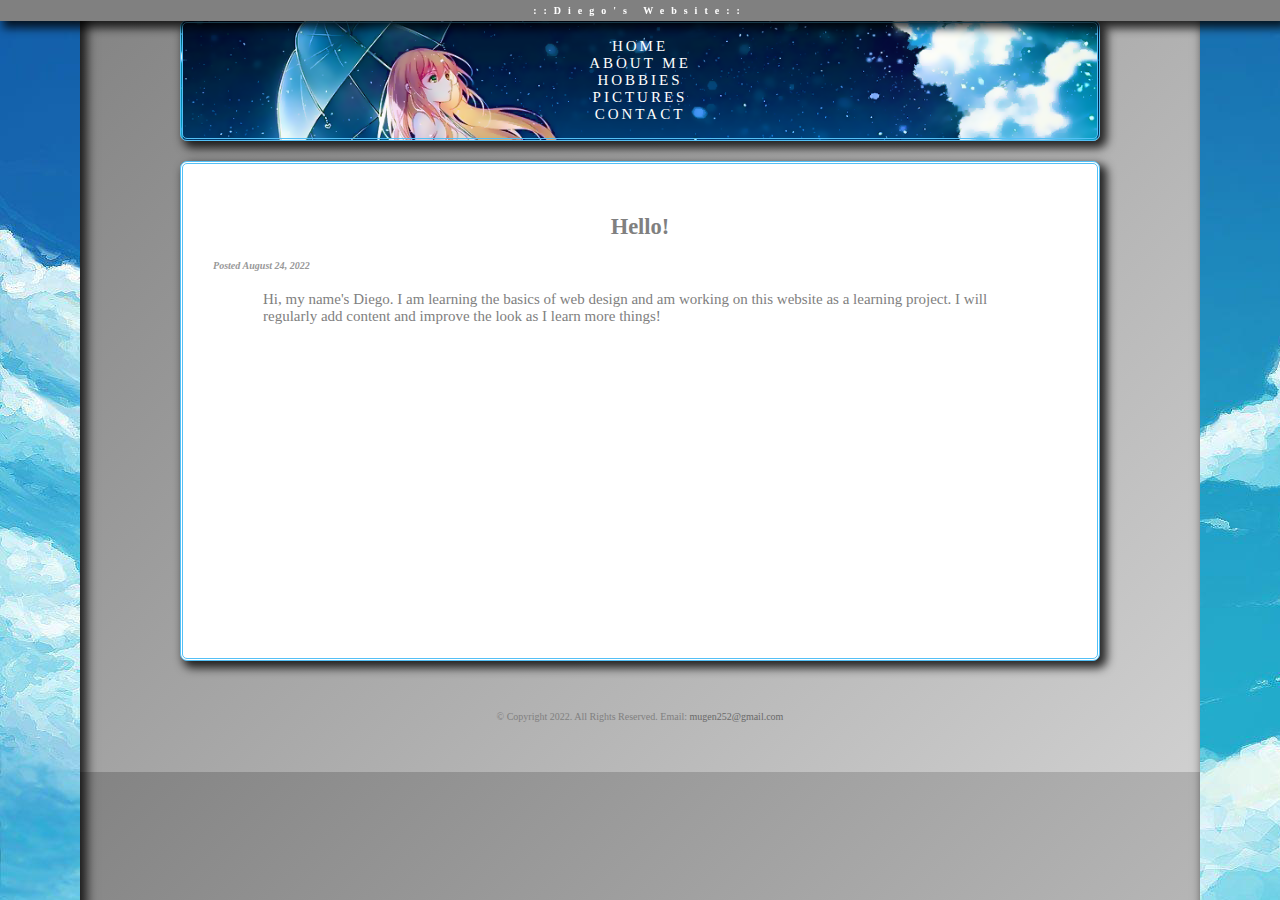
<file: index.html>
<!DOCTYPE html>
<html>

  <head>
    <title>Diego's Website</title>
    <link href="style.css" rel="stylesheet">
  </head>

  <body>
  <h1>::Diego's Website::</h1>

    <nav class="navigation">
      <ul>
	  <li>HOME</li>
	  <li><a href="./aboutme.html">ABOUT ME</a></li>
	  <li><a href="./hobbies.html">HOBBIES</a></li>
	  <li><a href="./pictures.html">PICTURES</a></li>
	  <li><a href="mailto:mugen252@gmail.com">CONTACT</a></li>
      </ul>
    </nav>
    <img src="leftpane.png" class="leftpane"/>
    <img src="rightpane.png" class="rightpane"/>
    <section>
	<h2 class="header2">Hello!</h2>
	<h6 class="header6">Posted August 24, 2022</h6>
	<p>Hi, my name's Diego. I am learning the basics of web design and am working on this website as a learning project. I will regularly add content and improve the look as I learn more things!</p>
    </section>
  </body>
  <footer>
    <p>© Copyright 2022. All Rights Reserved. Email: <a href="mailto:mugen252@gmail.com">mugen252@gmail.com</a></p>
  </footer>

</html>
</file>
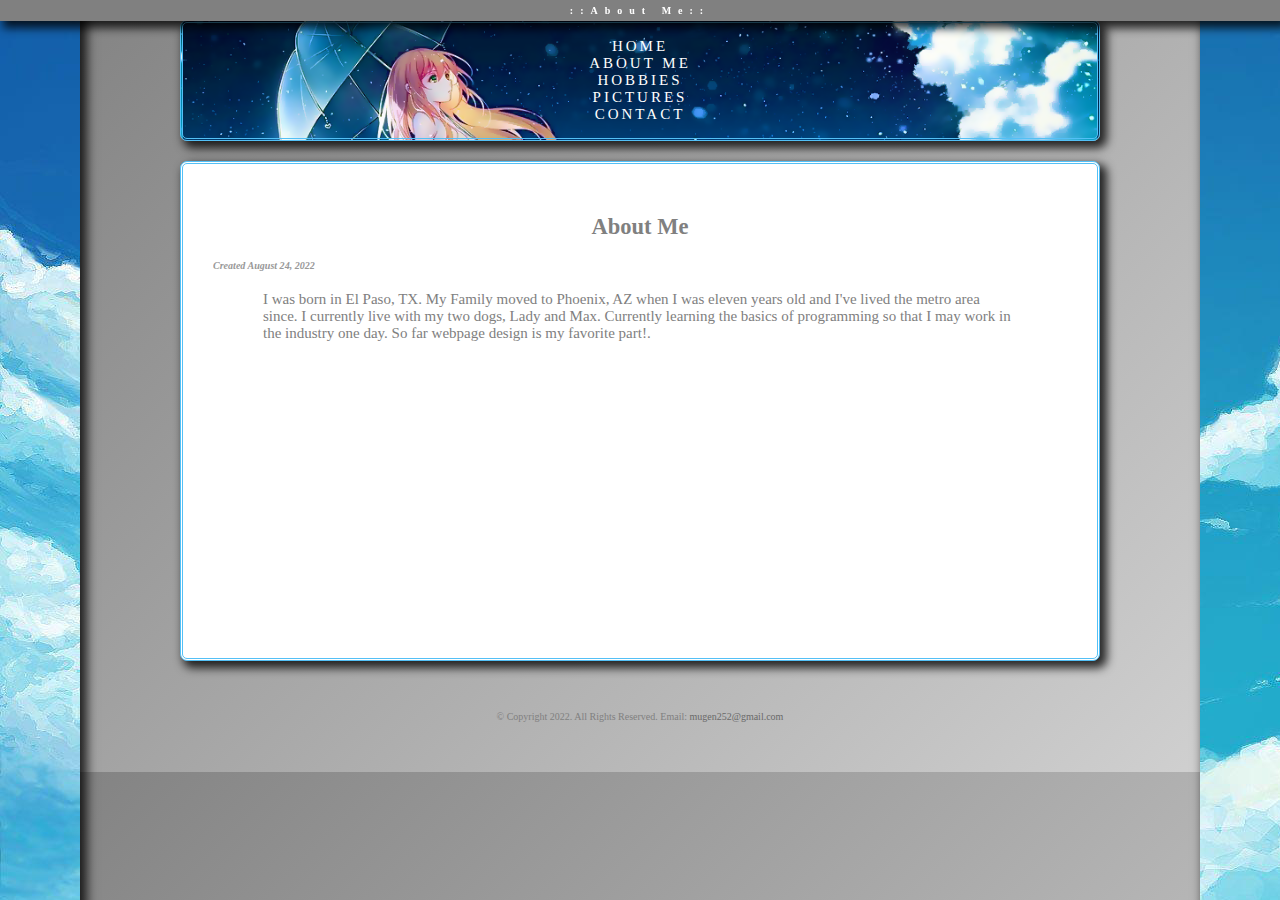
<file: aboutme.html>
<!DOCTYPE html>
<html>

  <head>
    <title>About Me</title>
    <link href="style.css" rel="stylesheet">
  </head>

  <body>
    <h1>::About Me::</h1>

    <nav>
      <ul>
        <li><a href="./index.html">HOME</a></li>
	  <li>ABOUT ME</li>
	  <li><a href="./hobbies.html">HOBBIES</a></li>
	  <li><a href="./pictures.html">PICTURES</a></li>
	  <li><a href="mailto:mugen252@gmail.com">CONTACT</a></li>
      </ul>
    </nav>    
    <img src="leftpane.png" class="leftpane"/>
    <img src="rightpane.png" class="rightpane"/>
    <section>
	<h2 class="header2">About Me</h2>
	<h6 class="header6">Created August 24, 2022</h6>
	<p>I was born in El Paso, TX. My Family moved to Phoenix, AZ when I was eleven years old and I've lived the metro area since.  I currently live with my two dogs, Lady and Max. Currently learning the basics of programming so that I may work in the industry one day. So far webpage design is my favorite part!.</p>
    </section>
  </body>

  <footer>
    <p>© Copyright 2022. All Rights Reserved. Email: <a href="mailto:mugen252@gmail.com">mugen252@gmail.com</a></p>
  </footer>

</html>
</file>
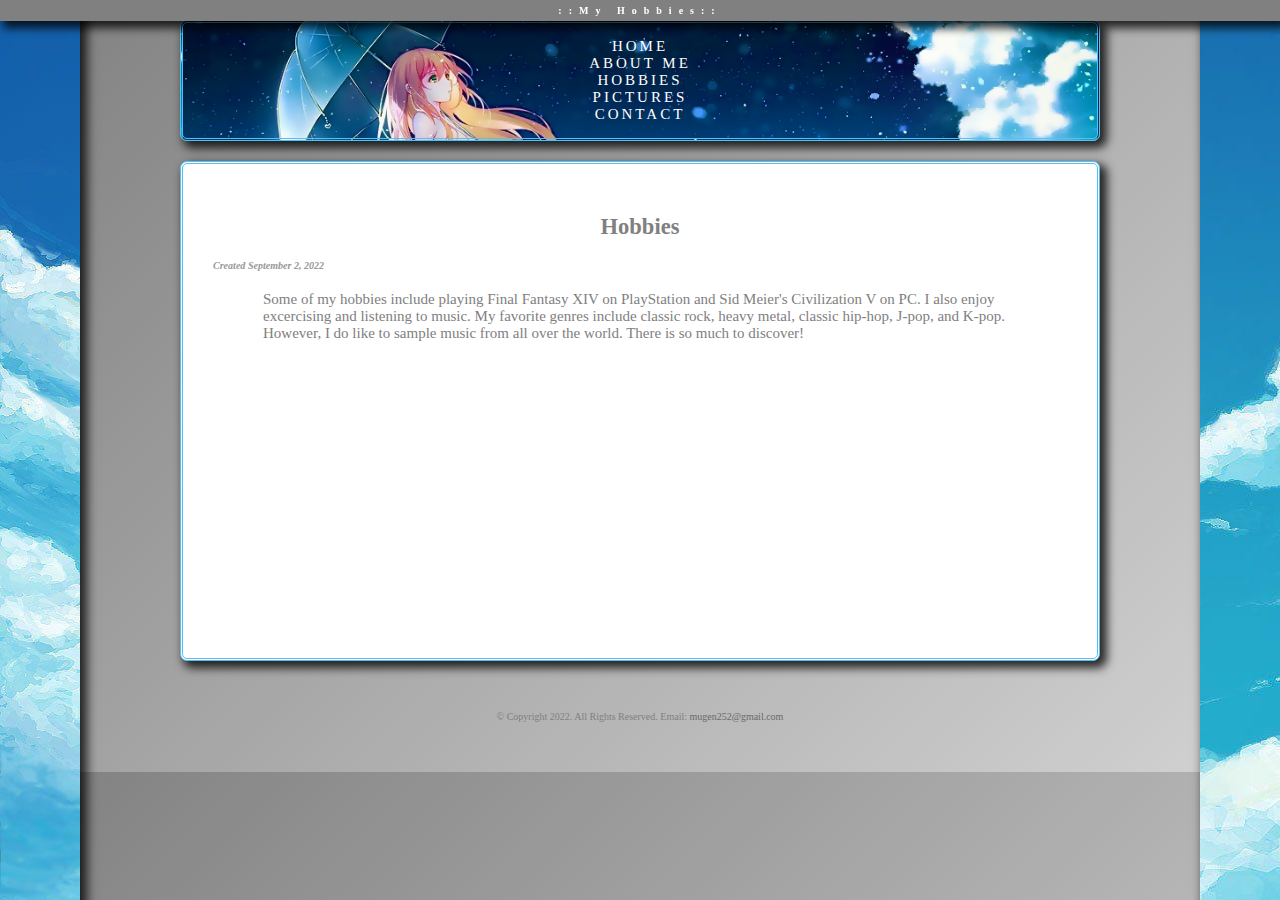
<file: hobbies.html>
<!DOCTYPE html>
<html>

  <head>
    <title>My Hobbies</title>
    <link href="style.css" rel="stylesheet">
  </head>

  <body>
  <h1>::My Hobbies::</h1>

    <nav class="navigation">
      <ul>
	  <li><a href="./index.html">HOME</a></li>
	  <li><a href="./aboutme.html">ABOUT ME</a></li>
	  <li>HOBBIES</li>
	  <li><a href="./pictures.html">PICTURES</a></li>
	  <li><a href="mailto:mugen252@gmail.com">CONTACT</a></li>
      </ul>
    </nav>
    <img src="leftpane.png" class="leftpane"/>
    <img src="rightpane.png" class="rightpane"/>
    <section>
	<h2 class="header2">Hobbies</h2>
	<h6 class="header6">Created September 2, 2022</h6>
	<p>Some of my hobbies include playing Final Fantasy XIV on PlayStation and Sid Meier's Civilization V on PC. I also enjoy excercising and listening to music. My favorite genres include classic rock, heavy metal, classic hip-hop, J-pop, and K-pop. However, I do like to sample music from all over the world. There is so much to discover!</p>
    </section>
  </body>
  <footer>
    <p>© Copyright 2022. All Rights Reserved. Email: <a href="mailto:mugen252@gmail.com">mugen252@gmail.com</a></p>
  </footer>

</html>
</file>
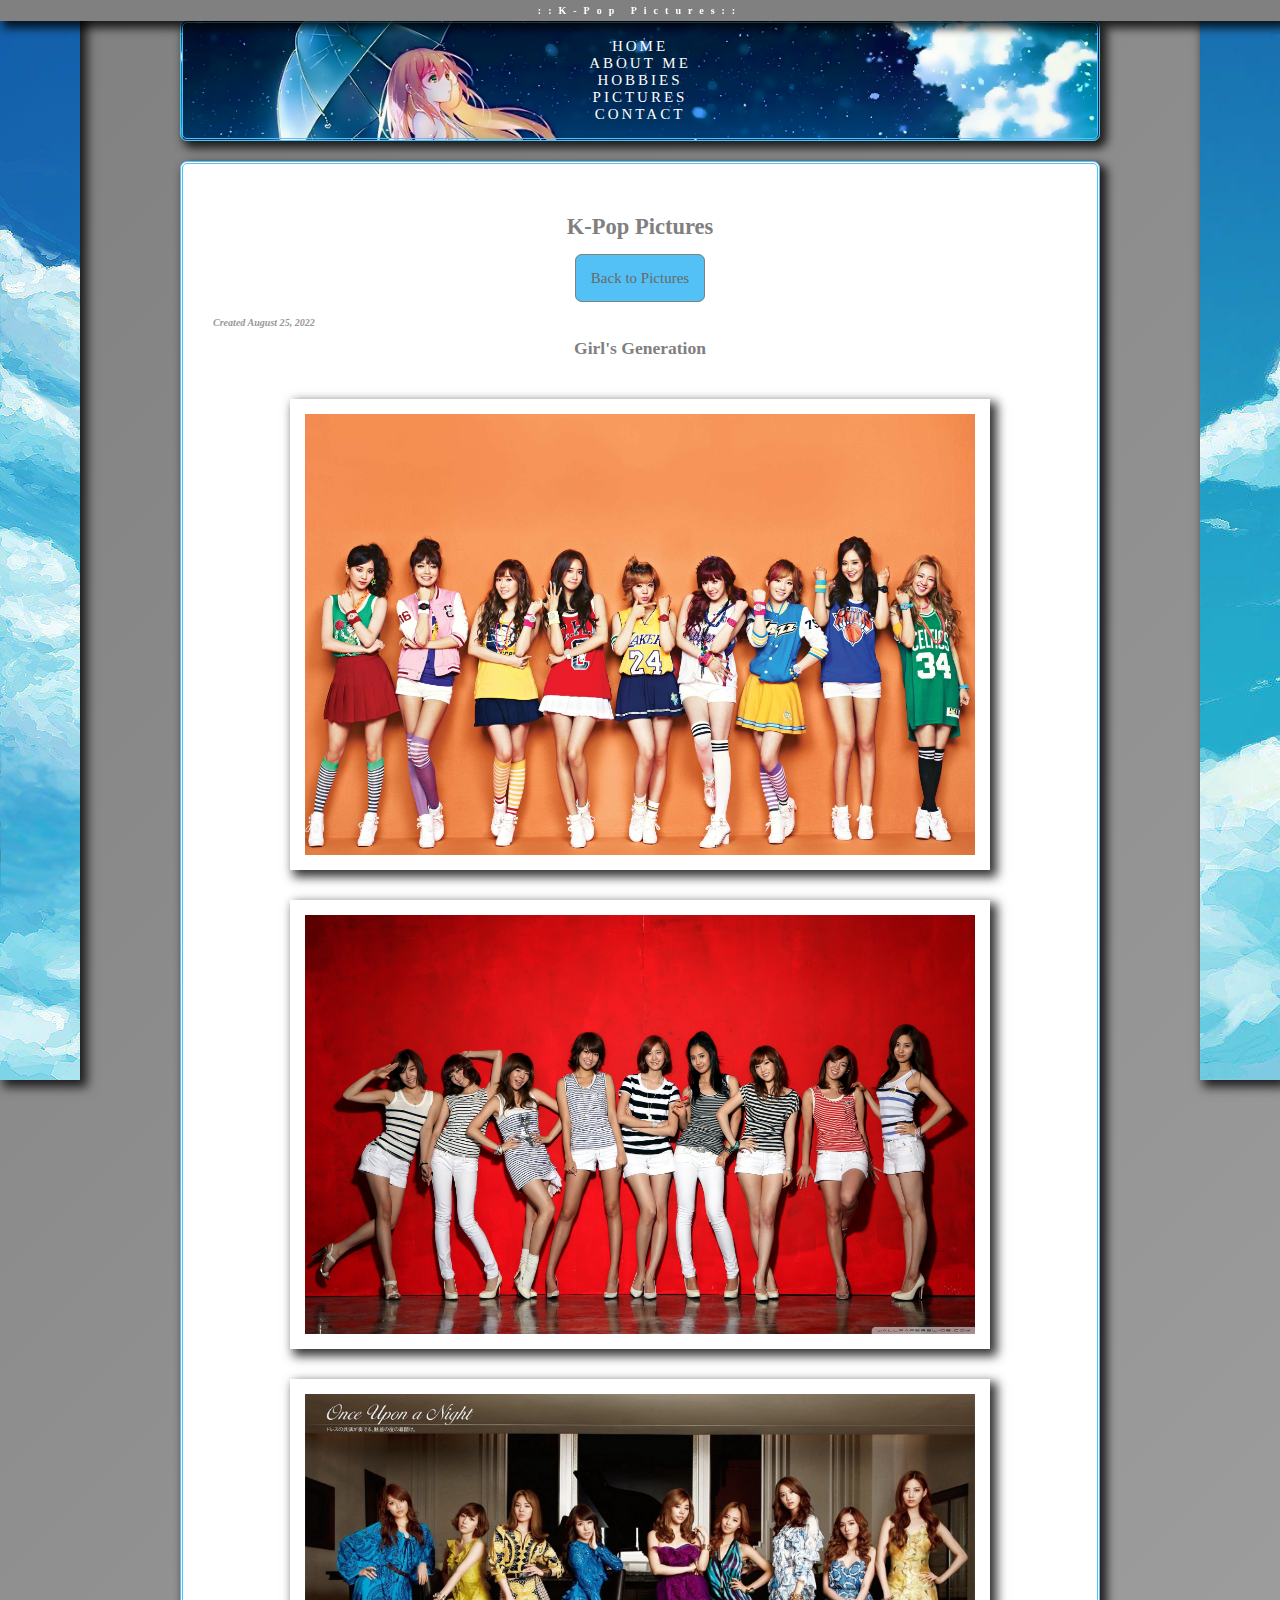
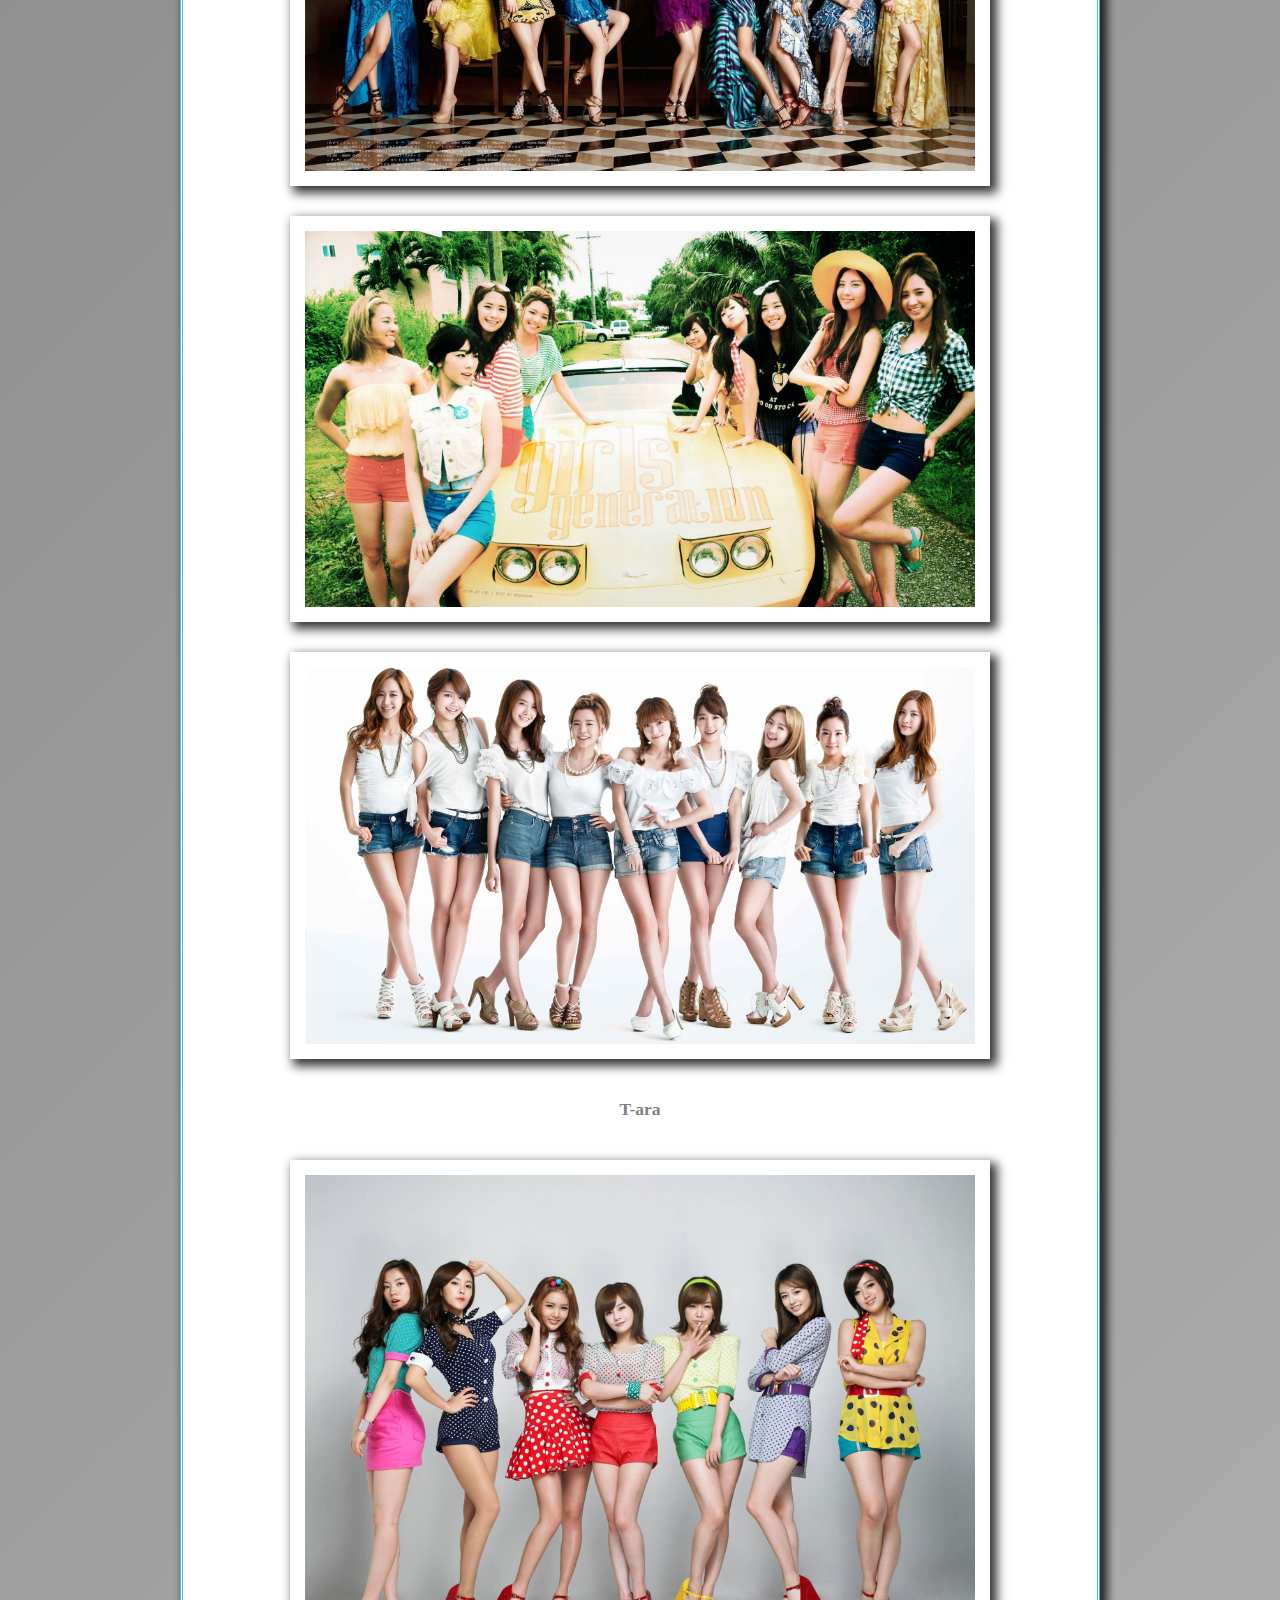
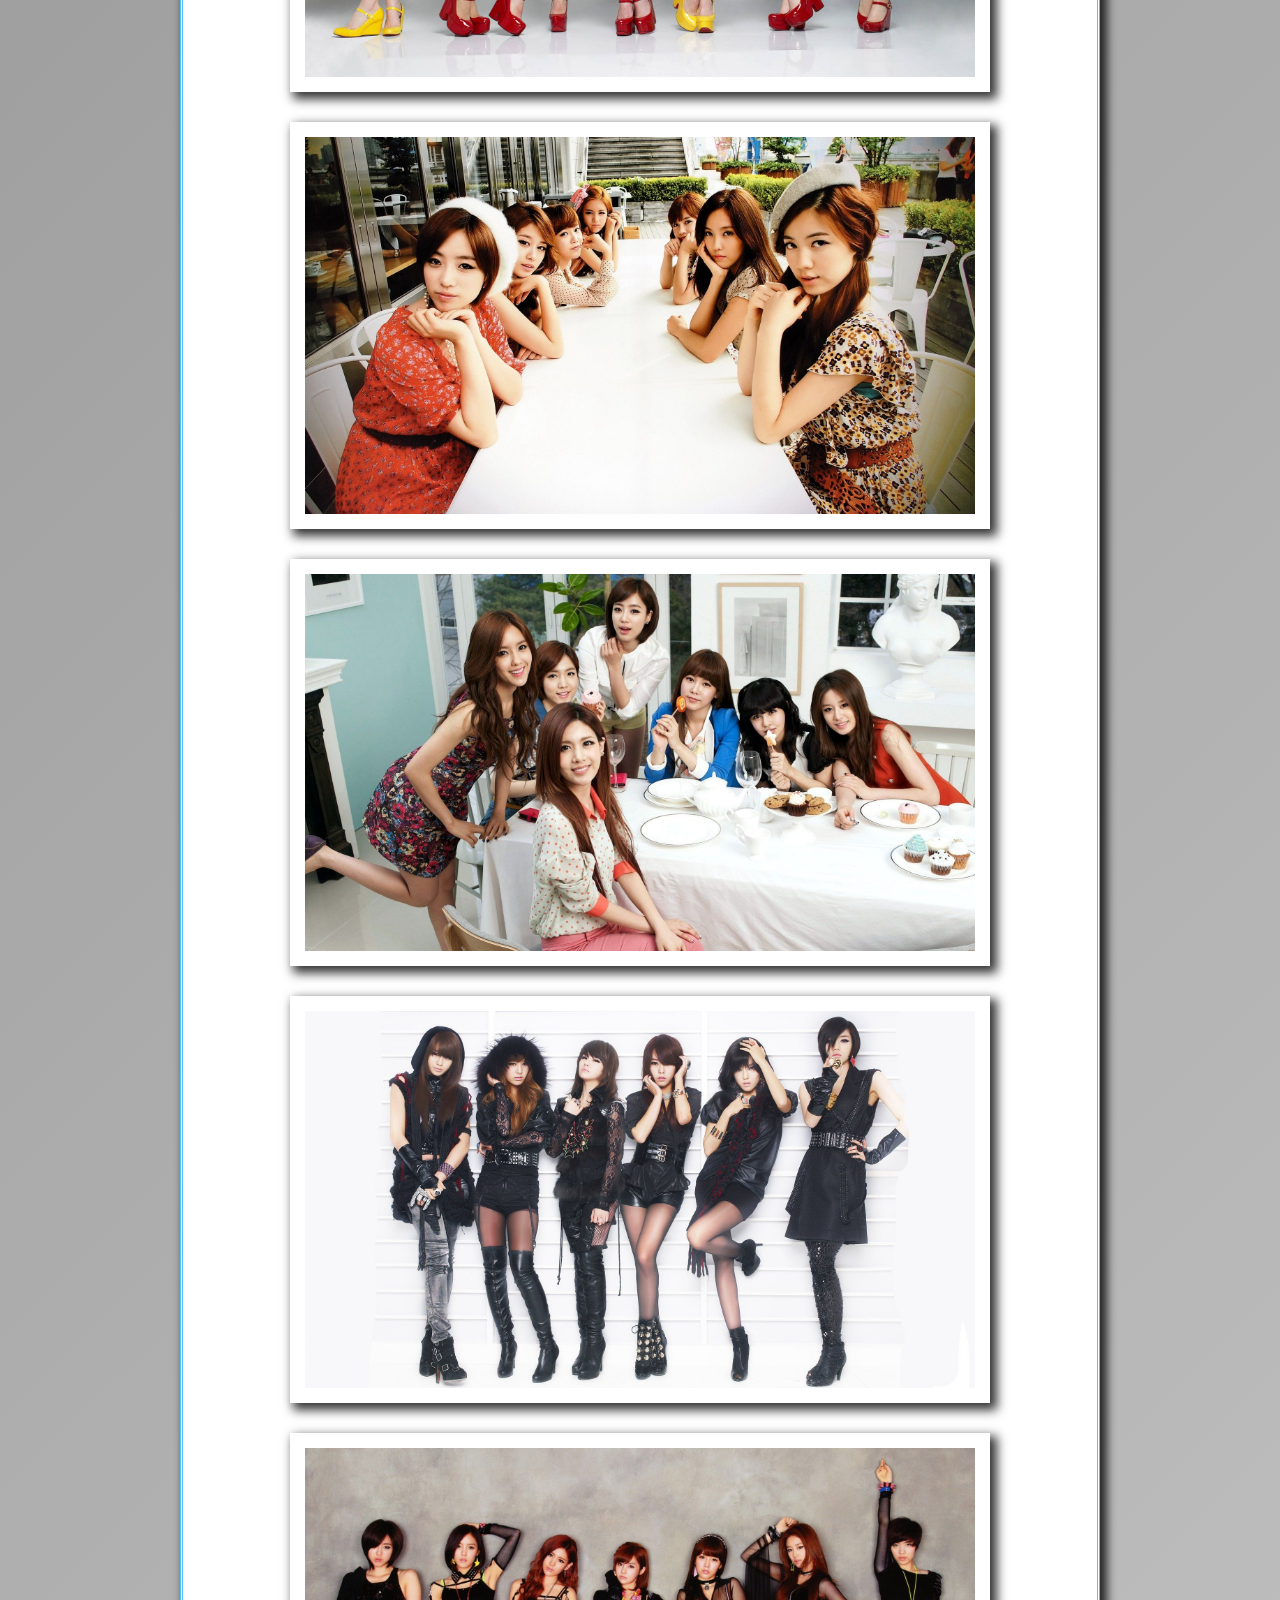
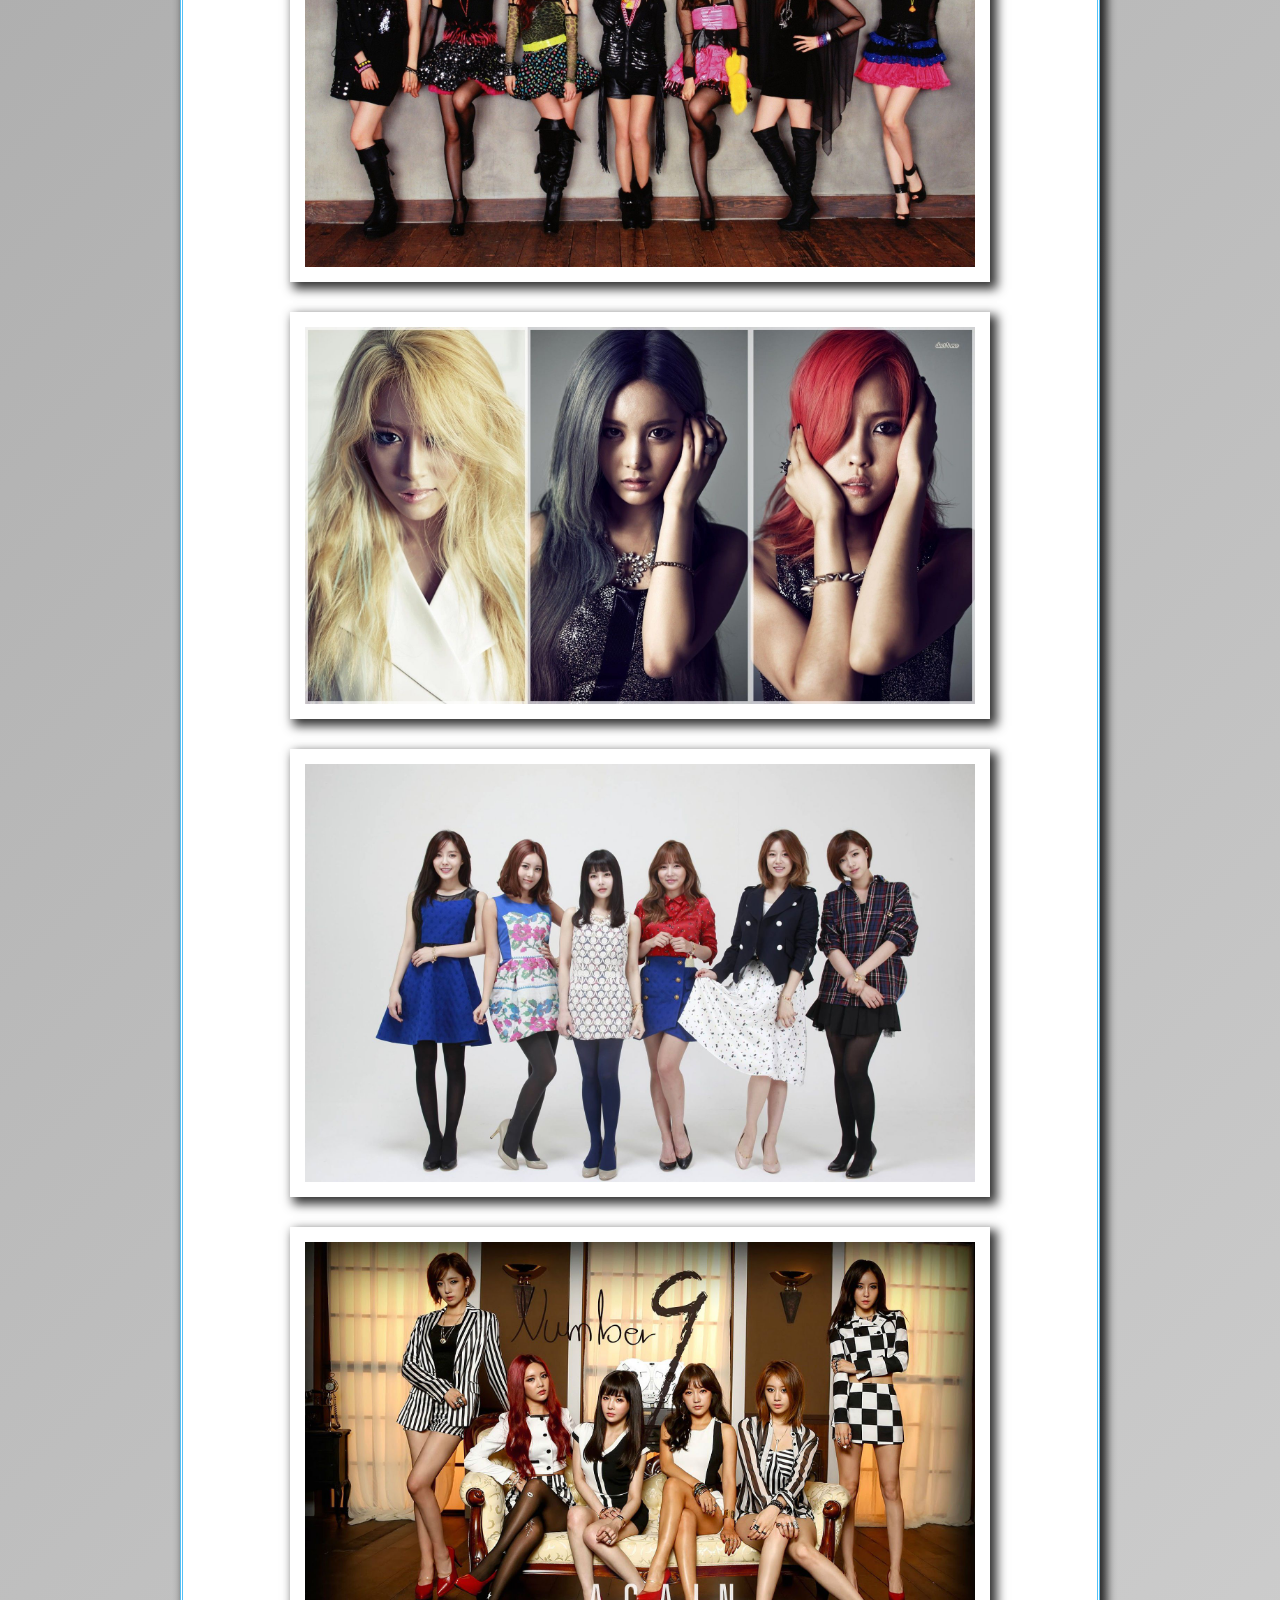
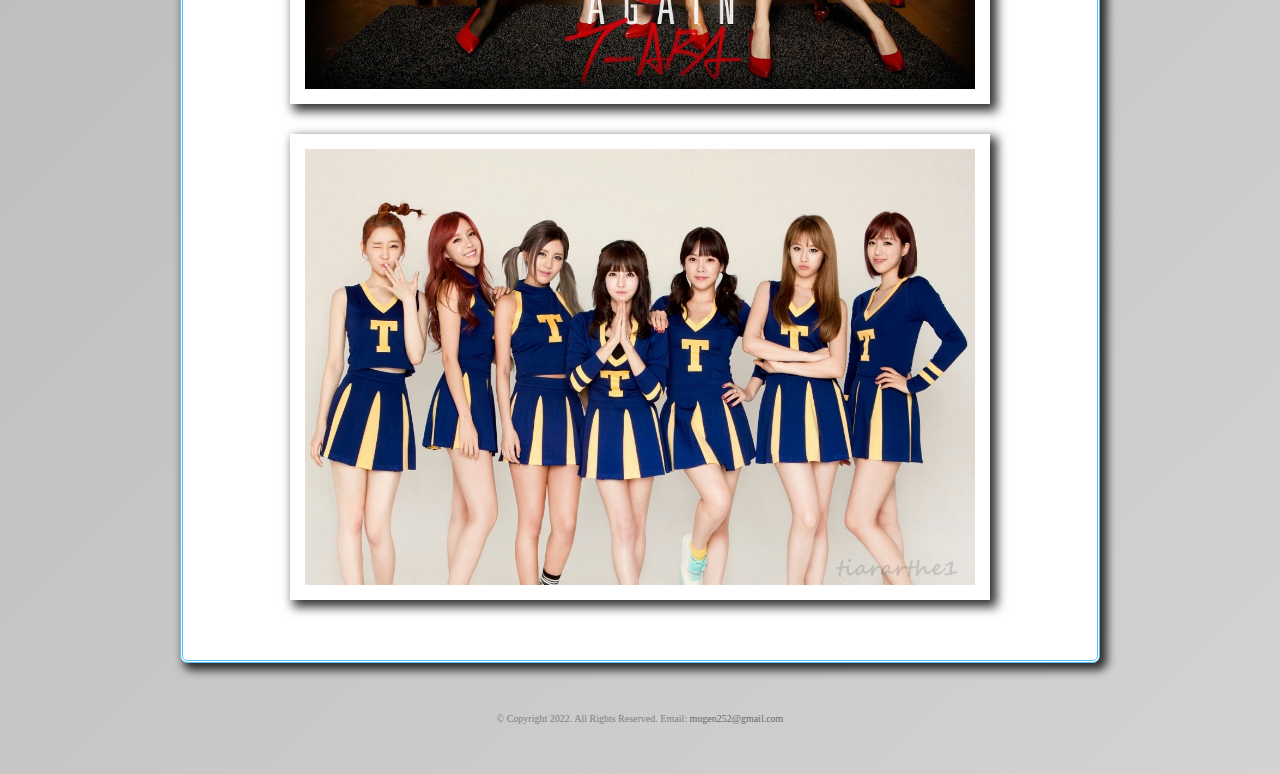
<file: kpop.html>
<!DOCTYPE html>
<html>

  <head>
    <title>K-Pop Pictures</title>
    <link href="style.css" rel="stylesheet">
  </head>

  <body>
  <h1>::K-Pop Pictures::</h1>

    <nav class="navigation">
      <ul>
	  <li><a href="./index.html">HOME</a></li>
	  <li><a href="./aboutme.html">ABOUT ME</a></li>
	  <li><a href="./hobbies.html">HOBBIES<a></li>
	  <li><a href="./pictures.html">PICTURES</a></li>
	  <li><a href="mailto:mugen252@gmail.com">CONTACT</a></li>
      </ul>
    </nav>
    <img src="leftpane.png" class="leftpane"/>
    <img src="rightpane.png" class="rightpane"/>
    <section>
	<h2 class="header2">K-Pop Pictures</h2>
	<div class="center_link"><a href="./pictures.html">Back to Pictures</a></div>
	<h6 class="header6">Created August 25, 2022</h6>
	<h3>Girl's Generation</h3>
    <img src="1452837.jpg">
    <img src="1452915.jpg">
    <img src="1452981.jpg">
    <img src="1453000.jpg">
    <img src="1453001.jpg">
	<h3>T-ara</h3>
    <img src="1453667.jpg">
    <img src="1453699.jpg">
    <img src="1453712.jpg">
    <img src="1453713.jpg">
    <img src="1453723.jpg">
    <img src="1453731.jpg">
    <img src="1453733.jpg">
    <img src="1453740.jpg">
	  <img src="137568799.jpg">
    </section>
  </body>
  <footer>
    <p>© Copyright 2022. All Rights Reserved. Email: <a href="mailto:mugen252@gmail.com">mugen252@gmail.com</a></p>
  </footer>

</html>
</file>
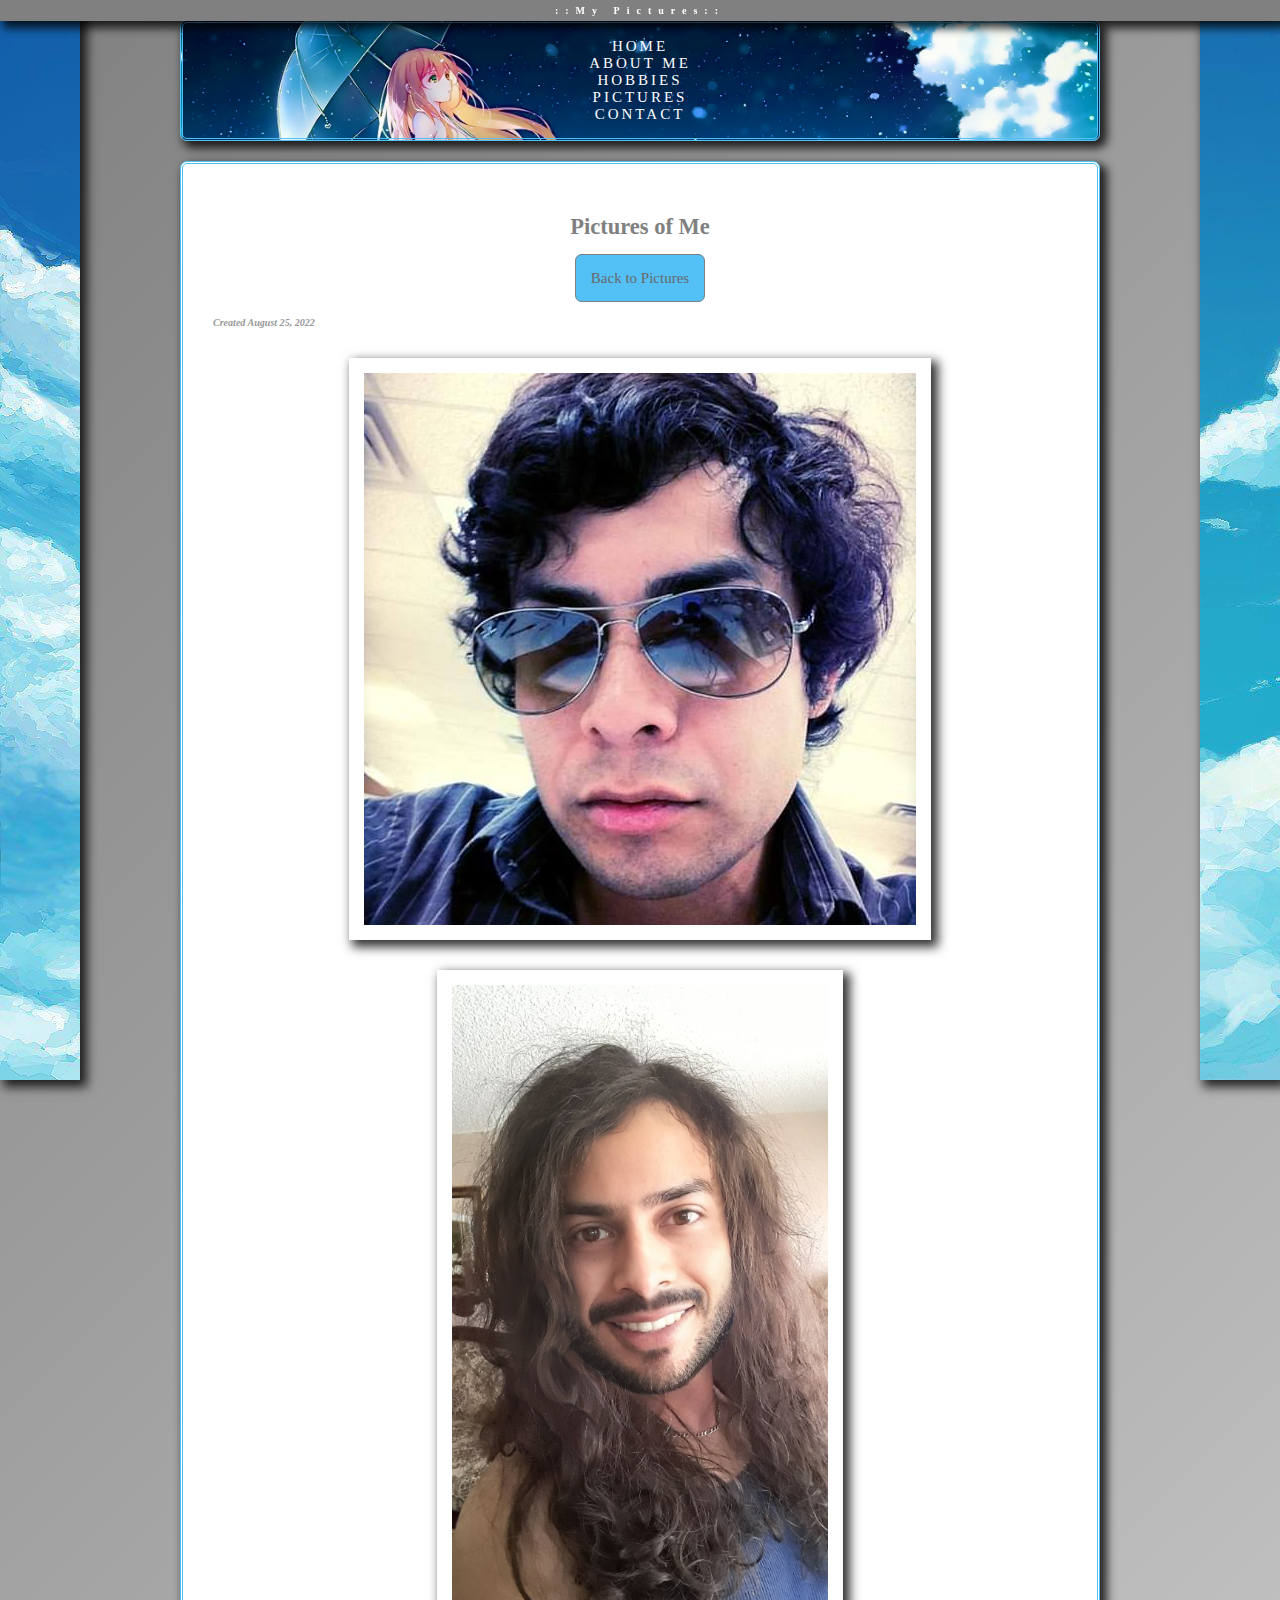
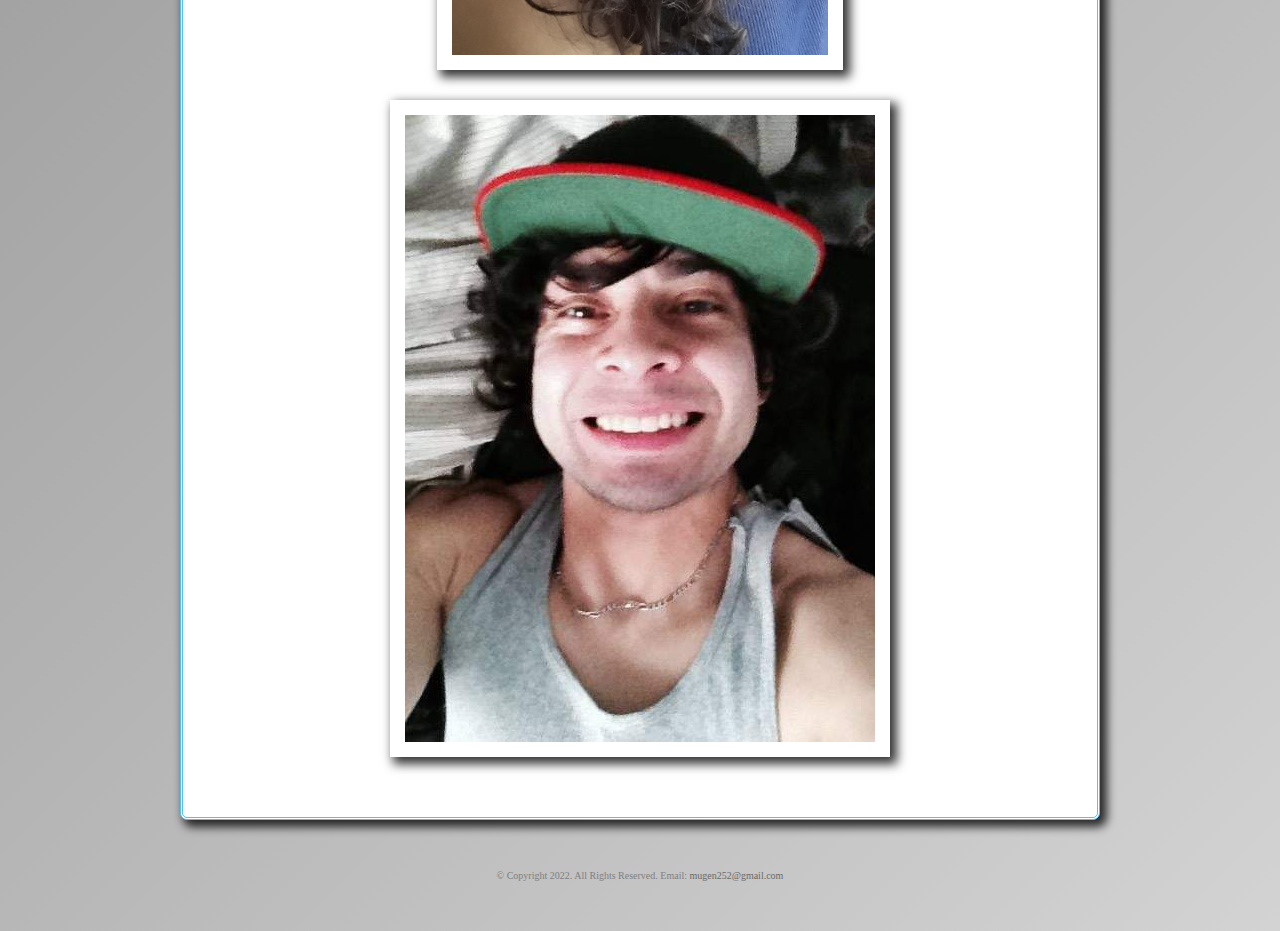
<file: me.html>
<!DOCTYPE html>
<html>

  <head>
    <title>Pictures - Me</title>
    <link href="style.css" rel="stylesheet">
  </head>

  <body>
  <h1>::My Pictures::</h1>

    <nav class="navigation">
      <ul>
	  <li><a href="./index.html">HOME</a></li>
	  <li><a href="./aboutme.html">ABOUT ME</a></li>
	  <li><a href="./hobbies.html">HOBBIES<a></li>
	  <li><a href="./pictures.html">PICTURES</a></li>
	  <li><a href="mailto:mugen252@gmail.com">CONTACT</a></li>
      </ul>
    </nav>
    <img src="leftpane.png" class="leftpane"/>
    <img src="rightpane.png" class="rightpane"/>
    <section>
	<h2 class="header2">Pictures of Me</h2>
	<div class="center_link"><a href="./pictures.html">Back to Pictures</a></div>
	<h6 class="header6">Created August 25, 2022</h6>
	    <img src="002.jpg">
      <img src="003.jpg">
      <img src="004.jpg">
    </section>
  </body>
  <footer>
    <p>© Copyright 2022. All Rights Reserved. Email: <a href="mailto:mugen252@gmail.com">mugen252@gmail.com</a></p>
  </footer>

</html>
</file>
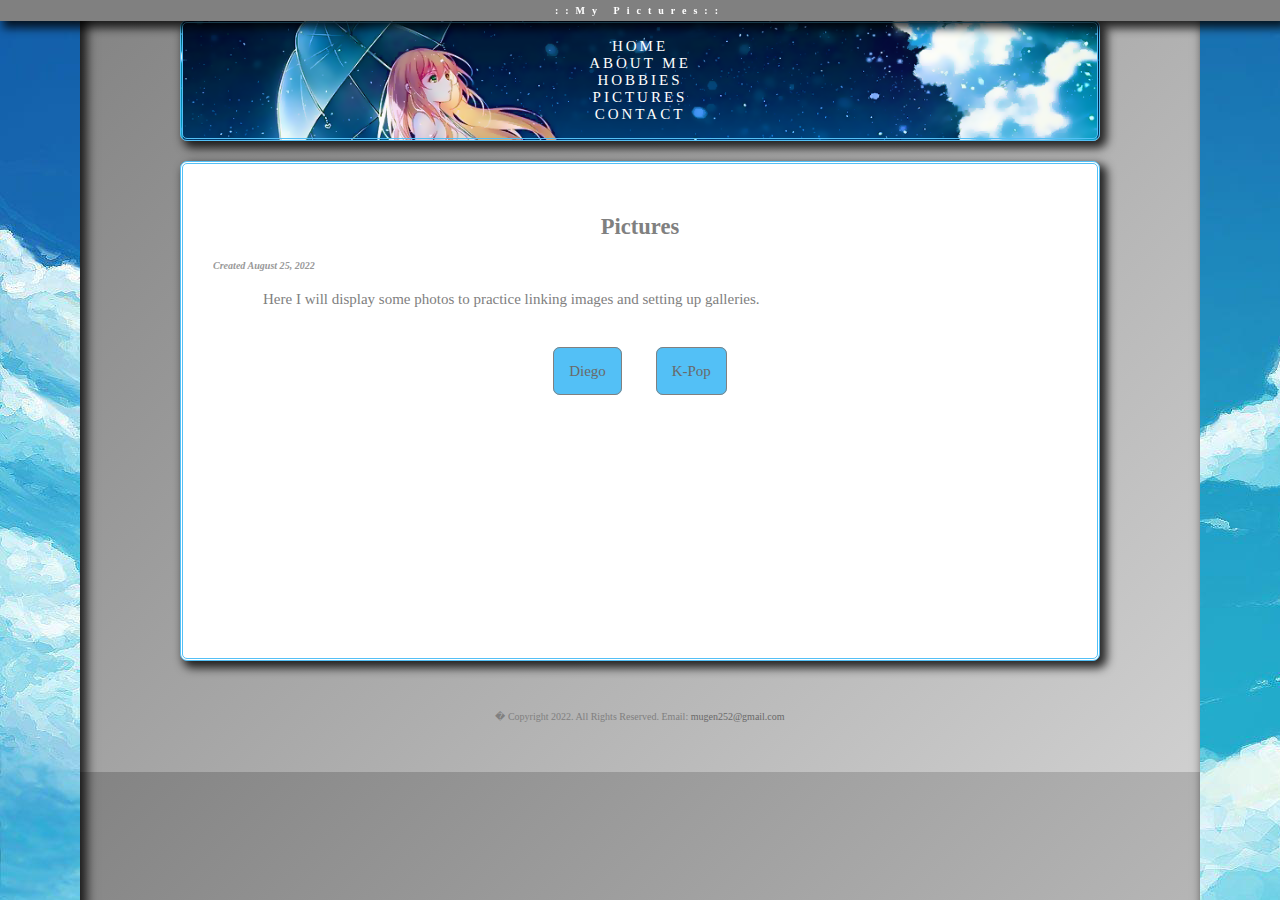
<file: pictures.html>
<!DOCTYPE html>
<html>

  <head>
    <title>My Pictures</title>
    <link href="style.css" rel="stylesheet">
  </head>

  <body>
  <h1>::My Pictures::</h1>

    <nav class="navigation">
      <ul>
	  <li><a href="./index.html">HOME</a></li>
	  <li><a href="./aboutme.html">ABOUT ME</a></li>
	  <li><a href="./hobbies.html">HOBBIES<a></li>
	  <li>PICTURES</li>
	  <li><a href="mailto:mugen252@gmail.com">CONTACT</a></li>
      </ul>
    </nav>
    <img src="leftpane.png" class="leftpane"/>
    <img src="rightpane.png" class="rightpane"/>
    <section>
	<h2 class="header2">Pictures</h2>
	<h6 class="header6">Created August 25, 2022</h6>
	<p>Here I will display some photos to practice linking images and setting up galleries.</p>
	<ul>
	  <li><a href="./me.html">Diego</a></li>
    <li><a href="./kpop.html">K-Pop</a></li>
	</ul>
    </section>
  </body>
  <footer>
    <p>� Copyright 2022. All Rights Reserved. Email: <a href="mailto:mugen252@gmail.com">mugen252@gmail.com</a></p>
  </footer>

</html>
</file>
<file: style.css>
* {
  box-sizing: border-box;
  padding: 0;
  margin: 0;
}

body {
  color: gray;
  background-image: linear-gradient(-45deg, lightgray, gray);
  font-family: 'Century Gothic';
}

h1,
h2,
h3,
.center_link,
footer {
  text-align: center;
}

h1,
nav,
section,
img {
  box-shadow: 5px 5px 10px 2px rgba(0,0,0,.8);
}

h1 {
  font-size: 10px;
  letter-spacing: 7px;
  color: white;
  background-color: gray;
  padding: 5px;
  position: fixed;
  width: 100%;
  top: 0;
  z-index: 1;
}

nav {
  background-image: url("./animegirl.png");
  background-position: left 35%;
  background-size: cover;
  padding: 15px;
  border: 3px double #53C0F6;
  margin: 20px 180px;
  font-size: 15px;
}

.nav_image {
  height: 80px;
  display: block;
  margin-left: auto;
  margin-right: auto;
  margin-bottom: 10px;
}

li {
  list-style: none;
  text-align: center;
}

nav li {
  letter-spacing: 2px;
}

nav li,
nav a {
  color: white;
  text-decoration: none;
  letter-spacing: 3px;
}

nav li:hover,
nav a:hover {
  font-weight: bold;
  letter-spacing: 5px;
}

.leftpane {
  position: fixed;
  top: 0;
  left: 0;
}

.rightpane {
  position: fixed;
  top: 0;
  right: 0;
}

section {
  background-color: white;
  border: 3px double #53C0F6;
  font-size: 15px;
  min-height: 500px;
  padding: 30px;
  margin-left: 180px;
  margin-right: 180px;
}

nav,
section,
section a {
  border-radius: 7px;
}

section img {
  display: block;
  padding: 15px;
  margin: 30px auto;
  max-width: 700px;
  max-height: 700px;
}


h3 {
  padding: 10px
}

h6 {
  font-style: italic;
  opacity: .8;
}

h2,
p {
 margin: 20px auto;
 padding: 0 50px;
}

section ul {
  text-align: center;
}

section li {
  display: inline-block;
  text-align: center;
  padding: 15px;
  margin: 20px auto;
}

section a {
  color: dimgray;
  background-color: #53C0F6;
  text-decoration: none;
  border: 1px solid gray;
  padding: 15px;
  border-radius: 7px;
}

section a:hover {
  color: white;
  background-color: gray;
  border: 1px solid #53C0F6;
}

footer {
  font-size: 10px;
  margin-top: 50px;
  margin-bottom: 50px;
}

footer a {
  color: dimgray;
  text-decoration: none;
}

footer a:hover {
  color: #53C0F6;
}

div.center_link {
  margin: 30px;
}
</file>
